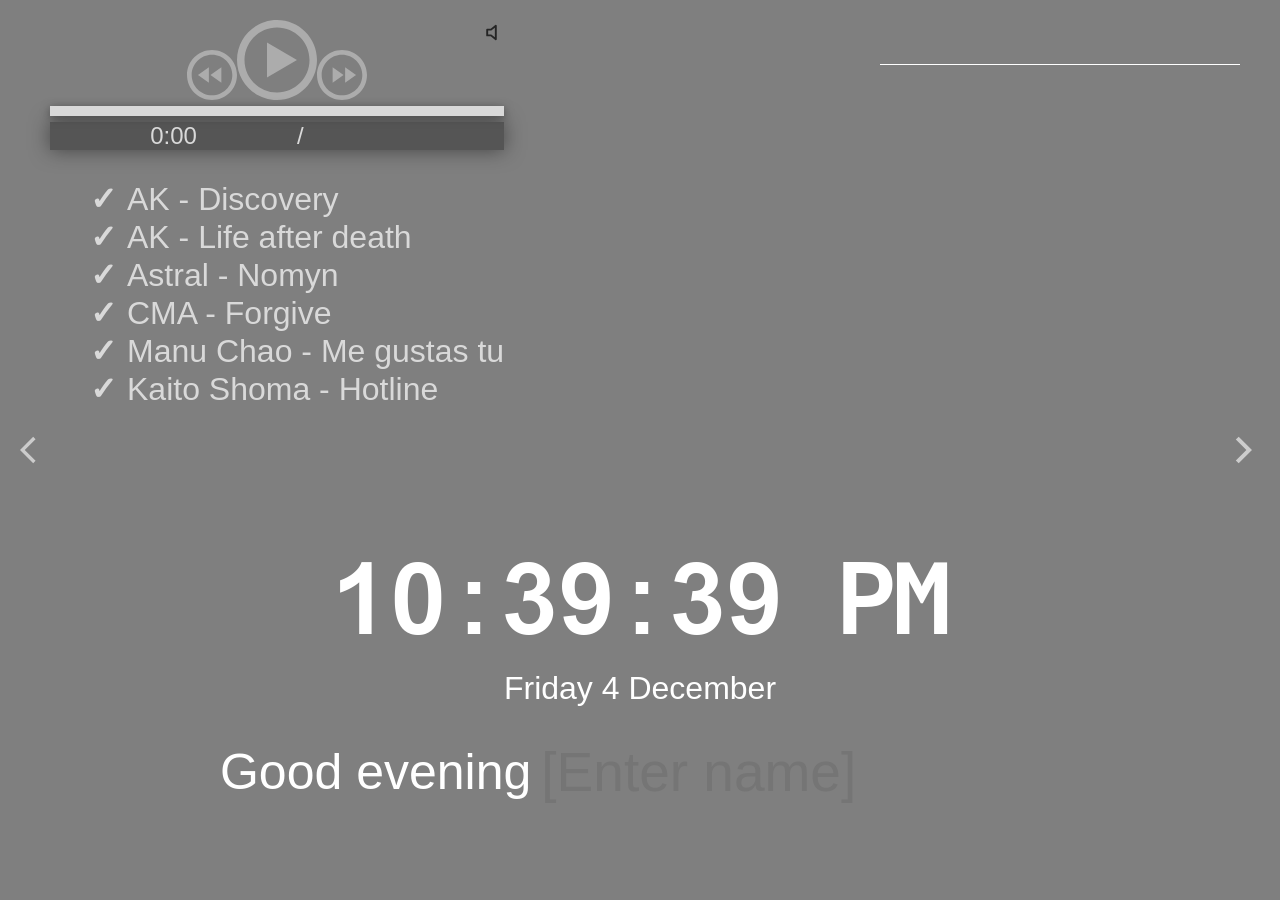
<file: index.html>
<!DOCTYPE html>
<html lang="en">
<head>
    <meta charset="UTF-8">
    <link rel="icon" href="assets/favicon.ico">
    <link rel="stylesheet" href="./css/styles.css">
    <link rel="stylesheet" href="./css/owfont-regular.css" />
    <meta name="viewport" content="width=device-width, initial-scale=1.0">
    <title>momentum</title>

    <script type="module" src="./js/date.js" defer></script>
    <script type="module" src="./js/weather.js" defer></script>
    <script type="module" src="./js/audioPlayerAdvanced.js" defer></script>

</head>
<body>

<header class="header">
    <div class="player">
        <div class="player-control">
            <button class="play-prev button-player"></button>
            <button class="play button-player"></button>
            <button class="play-next button-player"></button>
            <div class="volume">
                <div class="volume-line">
                    <div class="volume-progress"></div>
                </div>
            </div>
        </div>

        <div class="timeline">
            <div class="progress"></div>
        </div>

        <div class="controls">
            <div class="audio-time">
                <div class="current-time audio"></div>
                <div class="divider">/</div>
                <div class="full-time audio"></div>
            </div>
            <div class="name-music"></div>
        </div>



        <ul class="playlist-container"></ul>
    </div>
    <div class="weather">
        <input type="text" class="city">
        <div class="weather-icon owf"></div>
        <div class="weather-error"></div>
        <div class="description-container">
            <span class="temperature"></span>
            <span class="weather-description"></span>
        </div>
        <div class="wind"></div>
        <div class="humidity"></div>
    </div>
</header>
<main class="main">
    <button class="prev-slider slider"></button>
    <button class="next-slider slider"></button>
    <time class="time"></time>
    <date class="date"></date>
    <div class="greetins-container">
        <div class="const-greet"></div>
        <input type="text" class="greet-name" placeholder="[Enter name]">
    </div>

</main>

<!-- <button class="btn" style="width:50px" >TEST</button> -->

</body>
</html>
</file>
<file: css/styles.css>
@font-face {
    font-family: 'Arial-MT';
    src: url('..//assets/fonts/Arial-MT.woff');
}

/* ===== ФОН НА ВЕСЬ ЭКРАН ===== */
html {
    margin: 0;
    padding: 0;
    height: 100%;
}

body {
    margin: 0;
    padding: 0;
    min-height: 100vh;
    font-family: 'Arial', sans-serif;
    font-size: 24px;
    color: #fff;
    background: rgba(0, 0, 0, 0.5);
    background-blend-mode: multiply;
    background-size: cover;
    background-position: center;
    background-repeat: no-repeat;
    transition: background-image 1s ease-in-out;
    display: flex;
    flex-direction: column;
}

/* ===== ХЕДЕР ===== */
.header {
    display: flex;
    justify-content: space-between;
    padding: 20px 50px 0 50px;
    margin-bottom: 20px;
    position: relative;
    z-index: 5;
}

/* ===== ОСНОВНОЙ БЛОК ===== */
.main {
    flex: 1;
    display: flex;
    flex-direction: column;
    justify-content: center;
    align-items: center;
    text-align: center;
    padding: 0 20px;
    position: relative;
    z-index: 5;
}

/* ===== ВРЕМЯ ===== */
.time {
    min-height: 124px;
    margin-bottom: 10px;
    font-family: 'Arial-MT';
    font-size: 100px;
    letter-spacing: -4px;
    color: white;
}

/* ===== ДАТА ===== */
.date {
    min-height: 28px;
    font-size: 32px;
    margin-bottom: 20px;
    color: white;
}

/* ===== ПРИВЕТСТВИЕ ===== */
.greetins-container {
    display: flex;
    justify-content: center;
    align-items: center;
    flex-wrap: wrap;
}

* {
    font-family: 'Arial', sans-serif;
}

.const-greet {
    font-size: 50px;
    color: #fff;
}

.greet-name {
    max-width: 50%;
    padding: 13px 10px 13px 10px;
    font-size: 55px;
    text-align: left;
    color: #fff;
    background-color: transparent;
    border: 0;
    outline: 0;
}

/* ===== ГОРОД ===== */
.city {
    width: 100%;
    height: 34px;
    padding: 5px;
    font-size: 32px;
    line-height: 24px;
    color: #fff;
    border: 0;
    outline: 0;
    border-bottom: 1px solid #fff;
    background-color: transparent;
}

/* ===== СТРЕЛКИ СЛАЙДЕРА ===== */
.prev-slider {
    position: fixed;
    top: 50%;
    left: 20px;
    transform: translateY(-50%);
    background-image: url(..//assets/svg/slider-prev.svg);
    width: 32px;
    height: 32px;
    background-size: 32px 32px;
    background-position: center center;
    background-repeat: no-repeat;
    background-color: transparent;
    border: 0;
    outline: 0;
    opacity: 0.6;
    cursor: pointer;
    transition: 0.3s;
    z-index: 100;
}

.next-slider {
    position: fixed;
    top: 50%;
    right: 20px;
    transform: translateY(-50%);
    background-image: url(..//assets/svg/slider-next.svg);
    width: 32px;
    height: 32px;
    background-size: 32px 32px;
    background-position: center center;
    background-repeat: no-repeat;
    background-color: transparent;
    border: 0;
    outline: 0;
    opacity: 0.6;
    cursor: pointer;
    transition: 0.3s;
    z-index: 100;
}

.slider:hover {
    opacity: 1;
}

.slider:active {
    transform: scale(0.9);
}

/* ===== ПЛЕЙЕР ===== */
.player-control {
    position: relative;
    display: flex;
    align-items: flex-end;
    justify-content: center;
}

.volume {
    position: absolute;
    background-image: url(..//assets/svg/volume.svg);
    width: 23px;
    height: 23px;
    background-size: 23px 23px;
    top: 1px;
    right: 1px;
    cursor: pointer;
    background-color: transparent;
}

.play-prev {
    background-image: url(..//assets/svg/play-prev.svg);
    width: 50px;
    height: 50px;
    background-size: 50px 50px;
    background-position: center center;
    background-repeat: no-repeat;
    background-color: transparent;
    border: 0;
    outline: 0;
    opacity: 0.5;
    cursor: pointer;
    transition: 0.3s;
}

.pause {
    background-image: url(..//assets/svg/pause.svg);
    width: 80px;
    height: 80px;
    background-size: 80px 80px;
    background-position: center center;
    background-repeat: no-repeat;
    background-color: transparent;
    border: 0;
    outline: 0;
    opacity: 0.5;
    cursor: pointer;
    transition: 0.3s;
}

.play-next {
    background-image: url(..//assets/svg/play-next.svg);
    width: 50px;
    height: 50px;
    background-size: 50px 50px;
    background-position: center center;
    background-repeat: no-repeat;
    background-color: transparent;
    border: 0;
    outline: 0;
    opacity: 0.5;
    cursor: pointer;
    transition: 0.3s;
}

.play {
    background-image: url(..//assets/svg/play.svg);
    width: 80px;
    height: 80px;
    background-size: 80px 80px;
    background-position: center center;
    background-repeat: no-repeat;
    background-color: transparent;
    border: 0;
    outline: 0;
    opacity: 0.5;
    cursor: pointer;
    transition: 0.3s;
}

.button-player {
    transform: scale(1);
}

.button-player:active {
    transform: scale(0.950);
}

.button-player:hover {
    opacity: 1;
}

/* ===== ПЛЕЙЛИСТ ===== */
.playlist-item {
    color: white;
    font-size: 32px;
    list-style: none;
}

.playlist-item::before {
    content: "\2713";
    font-weight: 900;
    margin-right: 10px;
}

.activ {
    color: coral;
}

/* ===== ПОГОДА ===== */
.weather {
    width: 350px;
    color: white;
    font-size: 32px;
    display: flex;
    flex-wrap: wrap;
    flex-direction: column;
    row-gap: 10px;
}

.weather-icon {
    font-size: 50px;
}

.owf:before {
    font-size: 45px;
}

/* ===== АУДИОПЛЕЙЕР (расширенный) ===== */
.timeline {
    background: white;
    width: 100%;
    position: relative;
    cursor: pointer;
    box-shadow: 0 2px 10px 0 #0008;
    width: 100%;
    height: 10px;
}

.progress {
    width: 0%;
    background: coral;
    height: 100%;
    transition: 0.25s;
}

.player {
    display: flex;
    flex-direction: column;
    row-gap: 6px;
    opacity: 0.7;
}

.controls {
    background: #444;
    box-shadow: 0 0 20px 0 #000a;
    font-family: 'Arial-MT';
    color: white;
}

.audio-time {
    display: flex;
    justify-content: space-evenly;
}

.volume-line {
    display: none;
    background: white;
    width: 50px;
    height: 10px;
    position: relative;
    cursor: pointer;
    box-shadow: 0 2px 10px 0 #0008;
    position: absolute;
    left: 23px;
    top: 5px;
}

.volume-progress {
    width: 0%;
    background: coral;
    height: 100%;
    transition: 0.25s;
}
</file>
<file: css/owfont-regular.css>
/*!
 *  owfont-regular 1.0.0 by Deniz Fuchidzhiev - http://websygen.com
 *  License - font: SIL OFL 1.1, css: MIT License
 */
/* FONT PATH
 * -------------------------- */
@font-face {
  font-family: 'owfont';
  src: url('..//assets/fonts/owfont-regular.eot') format('embedded-opentype'),

	   url('..//assets/fonts/owfont-regular.woff') format('woff'),
	   url('..//assets/fonts/owfont-regular.ttf') format('truetype'),
	   url('..//assets/fonts/owfont-regular.svg') format('svg');
  font-weight: normal;
  font-style: normal;
}

.owf {
  display: inline-block;
  font: normal normal normal 14px/1 owfont;
  font-size: inherit;
  text-rendering: auto;
  -webkit-font-smoothing: antialiased;
  -moz-osx-font-smoothing: grayscale;
  transform: translate(0, 0);
}
/* makes the font 33% larger relative to the icon container */
.owf-lg {
  font-size: 1.33333333em;
  line-height: 0.75em;
  vertical-align: -15%;
}
.owf-2x {
  font-size: 2em;
}
.owf-3x {
  font-size: 3em;
}
.owf-4x {
  font-size: 4em;
}
.owf-5x {
  font-size: 5em;
}
.owf-fw {
  width: 1.28571429em;
  text-align: center;
}
.owf-ul {
  padding-left: 0;
  margin-left: 2.14285714em;
  list-style-type: none;
}
.owf-ul > li {
  position: relative;
}
.owf-li {
  position: absolute;
  left: -2.14285714em;
  width: 2.14285714em;
  top: 0.14285714em;
  text-align: center;
}
.owf-li.owf-lg {
  left: -1.85714286em;
}
.owf-border {
  padding: .2em .25em .15em;
  border: solid 0.08em #eeeeee;
  border-radius: .1em;
}
.owf-pull-right {
  float: right;
}
.owf-pull-left {
  float: left;
}
.owf.owf-pull-left {
  margin-right: .3em;
}
.owf.owf-pull-right {
  margin-left: .3em;
}

/* owfont uses the Unicode Private Use Area (PUA) to ensure screen
   readers do not read off random characters that represent icons */

/*   Weather Condition Codes    */

/*   Thunderstorm - - - - - - - - - - - - - - - - - - - - - - - - - - - - - - - - - - - -    */

/* thunderstorm with light rain */
.owf-200:before,
.owf-200-d:before,
.owf-200-n:before {
  content: "\EB28";
}
/* thunderstorm with rain */
.owf-201:before,
.owf-201-d:before,
.owf-201-n:before {
  content: "\EB29";
}
/* thunderstorm with heavy rain */
.owf-202:before,
.owf-202-d:before,
.owf-202-n:before {
  content: "\EB2A";
}
/*  light thunderstorm  */
.owf-210:before,
.owf-210-d:before,
.owf-210-n:before {
  content: "\EB32";
}
/*  thunderstorm  */
.owf-211:before,
.owf-211-d:before,
.owf-211-n:before {
  content: "\EB33";
}
/*   heavy thunderstorm   */
.owf-212:before,
.owf-212-d:before,
.owf-212-n:before {
  content: "\EB34";
}
/*   ragged thunderstorm   */
.owf-221:before,
.owf-221-d:before,
.owf-221-n:before {
  content: "\EB3D";
}
/*  thunderstorm with light drizzle    */
.owf-230:before,
.owf-230-d:before,
.owf-230-n:before {
  content: "\EB46";
}
/*  thunderstorm with drizzle     */
.owf-231:before,
.owf-231-d:before,
.owf-231-n:before {
  content: "\EB47";
}
/* thunderstorm with heavy drizzle     */
.owf-232:before,
.owf-232-d:before,
.owf-232-n:before {
  content: "\EB48";
}

/*   Drizzle - - - - - - - - - - - - - - - - - - - - - - - - - - - - - - - - - - - -    */

/*  light intensity drizzle */
.owf-300:before,
.owf-300-d:before,
.owf-300-n:before {
  content: "\EB8C";
}
/*  drizzle */
.owf-301:before,
.owf-301-d:before,
.owf-301-n:before {
  content: "\EB8D";
}
/*  heavy intensity drizzle  */
.owf-302:before,
.owf-302-d:before,
.owf-302-n:before {
  content: "\EB8E";
}
/*   light intensity drizzle rain  */
.owf-310:before,
.owf-310-d:before,
.owf-310-n:before {
  content: "\EB96";
}
/*  drizzle rain  */
.owf-311:before,
.owf-311-d:before,
.owf-311-n:before {
  content: "\EB97";
}
/* heavy intensity drizzle rain */
.owf-312:before,
.owf-312-d:before,
.owf-312-n:before {
  content: "\EB98";
}
/* shower rain and drizzle  */
.owf-313:before,
.owf-313-d:before,
.owf-313-n:before {
  content: "\EB99";
}
/* heavy shower rain and drizzle*/
.owf-314:before,
.owf-314-d:before,
.owf-314-n:before {
  content: "\EB9A";
}
/* shower drizzle */
.owf-321:before,
.owf-321-d:before,
.owf-321-n:before {
  content: "\EBA1";
}

/*   Rain - - - - - - - - - - - - - - - - - - - - - - - - - - - - - - - - - - - -    */

/* light rain  */
.owf-500:before,
.owf-500-d:before,
.owf-500-n:before {
  content: "\EC54";
}
/* moderate rain  */
.owf-501:before,
.owf-501-d:before,
.owf-501-n:before {
  content: "\EC55";
}
/* heavy intensity rain  */
.owf-502:before,
.owf-502-d:before,
.owf-502-n:before {
  content: "\EC56";
}
/* very heavy rain   */
.owf-503:before,
.owf-503-d:before,
.owf-503-n:before {
  content: "\EC57";
}
/* extreme rain    */
.owf-504:before,
.owf-504-d:before,
.owf-504-n:before {
  content: "\EC58";
}
/* freezing rain    */
.owf-511:before,
.owf-511-d:before,
.owf-511-n:before {
  content: "\EC5F";
}
/*  light intensity shower rain    */
.owf-520:before,
.owf-520-d:before,
.owf-520-n:before {
  content: "\EC68";
}
/* shower rain  */
.owf-521:before,
.owf-521-d:before,
.owf-521-n:before {
  content: "\EC69";
}
/*  heavy intensity shower rain  */
.owf-522:before,
.owf-522-d:before,
.owf-522-n:before {
  content: "\EC6A";
}
/* ragged shower rain  */
.owf-531:before,
.owf-531-d:before,
.owf-531-n:before {
  content: "\EC73";
}

/*   Snow - - - - - - - - - - - - - - - - - - - - - - - - - - - - - - - - - - - -    */

/* light snow  */
.owf-600:before,
.owf-600-d:before,
.owf-600-n:before {
  content: "\ECB8";
}
/*  snow  */
.owf-601:before,
.owf-601-d:before,
.owf-601-n:before {
  content: "\ECB9";
}
/*   heavy snow   */
.owf-602:before,
.owf-602-d:before,
.owf-602-n:before {
  content: "\ECBA";
}
/*  sleet  */
.owf-611:before,
.owf-611-d:before,
.owf-611-n:before {
  content: "\ECC3";
}
/*   shower sleet */
.owf-612:before,
.owf-612-d:before,
.owf-612-n:before {
  content: "\ECC4";
}
/* light rain and snow */
.owf-615:before,
.owf-615-d:before,
.owf-615-n:before {
  content: "\ECC7";
}
/* rain and snow  */
.owf-616:before,
.owf-616-d:before,
.owf-616-n:before {
  content: "\ECC8";
}
/* light shower snow  */
.owf-620:before,
.owf-620-d:before,
.owf-620-n:before {
  content: "\ECCC";
}
/* shower snow  */
.owf-621:before,
.owf-621-d:before,
.owf-621-n:before {
  content: "\ECCD";
}
/* heavy shower snow  */
.owf-622:before,
.owf-622-d:before,
.owf-622-n:before {
  content: "\ECCE";
}

/*   Atmosphere - - - - - - - - - - - - - - - - - - - - - - - - - - - - - - - - - - - -    */

/* mist */
.owf-701:before,
.owf-701-d:before,
.owf-701-n:before {
  content: "\ED1D";
}
/* smoke */
.owf-711:before,
.owf-711-d:before,
.owf-711-n:before {
  content: "\ED27";
}
/* haze */
.owf-721:before,
.owf-721-d:before,
.owf-721-n:before {
  content: "\ED31";
}
/* Sand/Dust Whirls */
.owf-731:before,
.owf-731-d:before,
.owf-731-n:before {
  content: "\ED3B";
}
/* Fog */
.owf-741:before,
.owf-741-d:before,
.owf-741-n:before {
  content: "\ED45";
}
/* sand */
.owf-751:before,
.owf-751-d:before,
.owf-751-n:before {
  content: "\ED4F";
}
/* dust */
.owf-761:before,
.owf-761-d:before,
.owf-761-n:before {
  content: "\ED59";
}
/*  VOLCANIC ASH  */
.owf-762:before,
.owf-762-d:before,
.owf-762-n:before {
  content: "\ED5A";
}
/* SQUALLS */
.owf-771:before,
.owf-771-d:before,
.owf-771-n:before {
  content: "\ED63";
}
/* TORNADO */
.owf-781:before,
.owf-781-d:before,
.owf-781-n:before {
  content: "\ED6D";
}

/*   Clouds - - - - - - - - - - - - - - - - - - - - - - - - - - - - - - - - - - - -    */

/*  sky is clear  */  /*  Calm  */
.owf-800:before,
.owf-800-d:before,
.owf-951:before,
.owf-951-d:before {
  content: "\ED80";
}
.owf-800-n:before,
.owf-951-n:before {
  content: "\F168";
}
/*  few clouds   */
.owf-801:before,
.owf-801-d:before {
  content: "\ED81";
}
.owf-801-n:before {
  content: "\F169";
}
/* scattered clouds */
.owf-802:before,
.owf-802-d:before {
  content: "\ED82";
}
.owf-802-n:before {
  content: "\F16A";
}
/* broken clouds  */
.owf-803:before,
.owf-803-d:before,
.owf-803-n:before {
  content: "\ED83";
}
/* overcast clouds  */
.owf-804:before,
.owf-804-d:before,
.owf-804-n:before {
  content: "\ED84";
}

/*   Extreme - - - - - - - - - - - - - - - - - - - - - - - - - - - - - - - - - - - -    */

/* tornado  */
.owf-900:before,
.owf-900-d:before,
.owf-900-n:before {
  content: "\EDE4";
}
/*  tropical storm  */
.owf-901:before,
.owf-901-d:before,
.owf-901-n:before {
  content: "\EDE5";
}
/* hurricane */
.owf-902:before,
.owf-902-d:before,
.owf-902-n:before {
  content: "\EDE6";
}
/* cold */
.owf-903:before,
.owf-903-d:before,
.owf-903-n:before {
  content: "\EDE7";
}
/* hot */
.owf-904:before,
.owf-904-d:before,
.owf-904-n:before {
  content: "\EDE8";
}
/* windy */
.owf-905:before,
.owf-905-d:before,
.owf-905-n:before {
  content: "\EDE9";
}
/* hail */
.owf-906:before,
.owf-906-d:before,
.owf-906-n:before {
  content: "\EDEA";
}

/*   Additional - - - - - - - - - - - - - - - - - - - - - - - - - - - - - - - - - - - -    */

/* Setting */
.owf-950:before,
.owf-950-d:before,
.owf-950-n:before {
  content: "\EE16";
}
/*  Light breeze  */
.owf-952:before,
.owf-952-d:before,
.owf-952-n:before {
  content: "\EE18";
}
/*  Gentle Breeze  */
.owf-953:before,
.owf-953-d:before,
.owf-953-n:before {
  content: "\EE19";
}
/*  Moderate breeze  */
.owf-954:before,
.owf-954-d:before,
.owf-954-n:before {
  content: "\EE1A";
}
/* Fresh Breeze  */
.owf-955:before,
.owf-955-d:before,
.owf-955-n:before {
  content: "\EE1B";
}
/* Strong  Breeze  */
.owf-956:before,
.owf-956-d:before,
.owf-956-n:before {
  content: "\EE1C";
}
/* High wind, near gale  */
.owf-957:before,
.owf-957-d:before,
.owf-957-n:before {
  content: "\EE1D";
}
/* Gale */
.owf-958:before,
.owf-958-d:before,
.owf-958-n:before {
  content: "\EE1E";
}
/*  Severe Gale  */
.owf-959:before,
.owf-959-d:before,
.owf-959-n:before {
  content: "\EE1F";
}
/* Storm */
.owf-960:before,
.owf-960-d:before,
.owf-960-n:before {
  content: "\EE20";
}
/*  Violent Storm  */
.owf-961:before,
.owf-961-d:before,
.owf-961-n:before {
  content: "\EE21";
}
/* Hurricane */
.owf-962:before,
.owf-962-d:before,
.owf-962-n:before {
  content: "\EE22";
}
</file>
